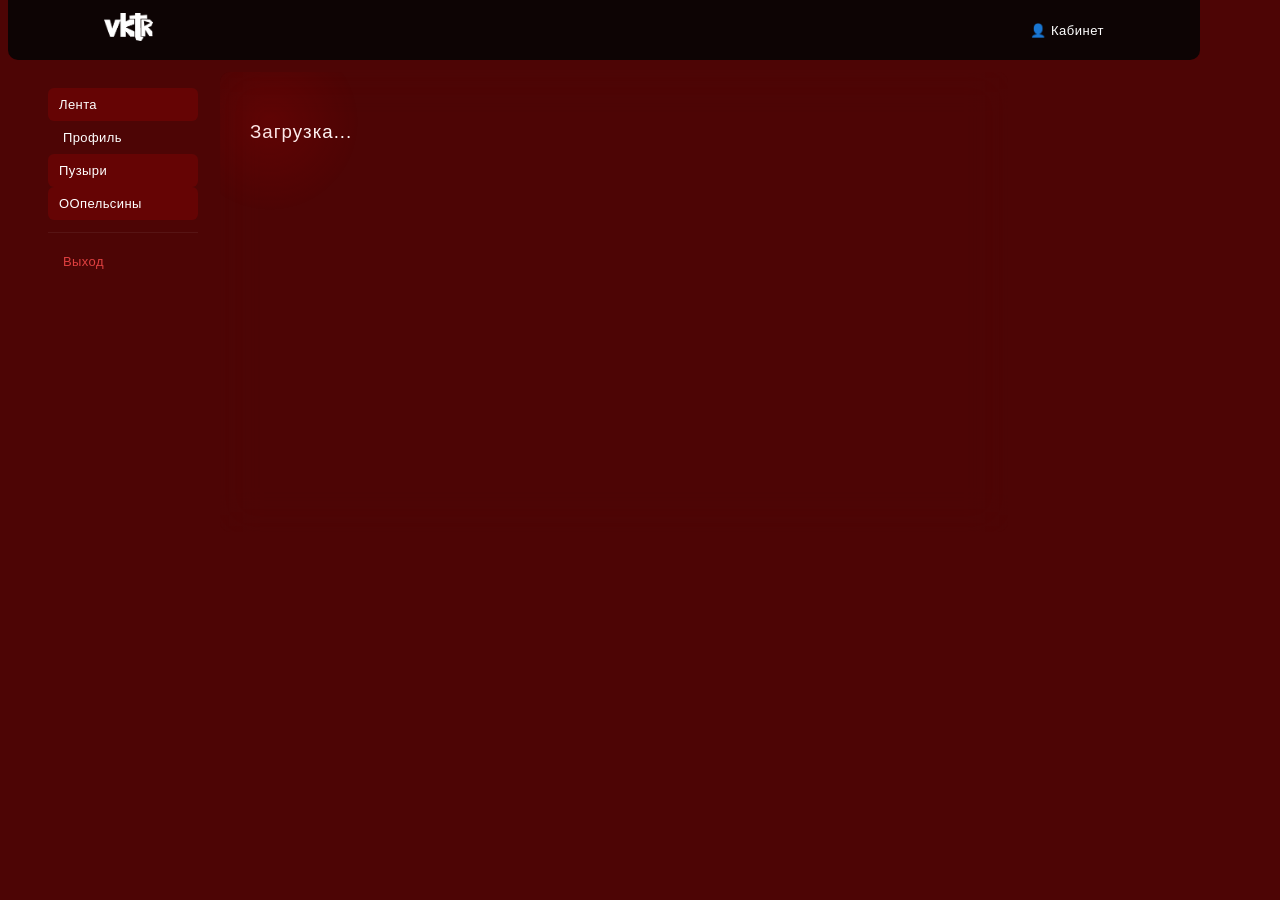
<file: feed.html>
<!DOCTYPE html>
<html lang="ru">
<head>
    <meta charset="UTF-8">
    <meta name="viewport" content="width=device-width, initial-scale=1.0">
    <title>VKTR | Portal</title>
    <link rel="stylesheet" href="/style.css">
</head>
<body>

<header>
    <div class="h-content">
        <div class="h-left">
            <div class="logo-wrap">
                <img src="WhiteLogoVKTR.png" alt="VKTR" class="logo-img" onclick="location.href='feed.html'" onerror="this.style.display='none'">
            </div>
        </div>
        <div class="h-right">
            <a class="h-icon" onclick="location.href='profile.html'">👤 Кабинет</a>
        </div>
    </div>
</header>

<div class="container">
    <nav>
        <ul id="nav-menu">
            <li id="nav-feed" class="active" onclick="changeTab('feed')">Лента</li>
            <li id="nav-profile" onclick="changeTab('profile')">Профиль</li>
            <li id="nav-feed" class="active" onclick="changeTab('feed')">Пузыри</li>
            <li id="nav-feed" class="active" onclick="changeTab('feed')">ООпельсины</li>
            <div class="nav-divider"></div>
            <li style="color:#e04040" onclick="logout()">Выход</li>
        </ul>
    </nav>
    <main id="content">
        <h3 style="color:var(--text-muted); font-weight:300; letter-spacing:1px;">Загрузка...</h3>
    </main>
</div>

<script type="module">
    import { initializeApp } from "https://www.gstatic.com/firebasejs/10.7.1/firebase-app.js";
    import { getAuth, onAuthStateChanged } from "https://www.gstatic.com/firebasejs/10.7.1/firebase-auth.js";

    const app = initializeApp({
        apiKey: "AIzaSyAvEL6OJH-Qheb8EISsY-jirt_Z8TLUoEU",
        authDomain: "vktrserver.firebaseapp.com",
        projectId: "vktrserver",
        appId: "1:305612049380:web:c0d6decb5d2448ad5195f1"
    });
    const auth = getAuth(app);

    const MY_ID = "00001488";
    const IS_MAINTENANCE = false;

    window.generateUserID = (email) => {
        if (email === 'viktorhridin24@gmail.com') return "00001488";
        let newID;
        do {
            newID = Math.floor(10000000 + Math.random() * 90000000).toString();
        } while (newID.includes("67"));
        return newID;
    };

    onAuthStateChanged(auth, (user) => {
        const isBypass = localStorage.getItem('vktr_auth_bypass') === "true" || !user;
        if (user || isBypass) {
            window.currentUserEmail = user ? user.email : 'viktorhridin24@gmail.com';
            let userID = localStorage.getItem('vktr_user_id') || window.generateUserID(window.currentUserEmail);
            localStorage.setItem('vktr_user_id', userID);
            localStorage.setItem('vktr_auth_bypass', 'true');

            if (IS_MAINTENANCE && userID !== MY_ID) {
                window.location.href = 'maintenance.html';
                return;
            }

            window.changeTab('feed');
        } else {
            window.location.href = "login.html";
        }
    });

    /* ── Баланс пузырей (заглушка, замени на реальный Firestore) ── */
    window.getBubbleBalance = () => {
        return parseInt(localStorage.getItem('vktr_bubbles') || '0');
    };

    /* ── Услуги ── */
    const SERVICES = [
        {
            id: 'OMA0001',
            name: '???',
            desc: '???',
            price: 50
        },
        {
            id: 'OMA0002',
            name: 'памидор',
            desc: 'Фирменный товар Maxim Shpaklevka',
            price: 200
        }
                {
            id: 'OMA003',
            name: 'Арбузы в реке',
            desc: 'Предложенный товар',
            price: 164
        }
    ];

    window.renderFeed = () => {
        const balance = window.getBubbleBalance();

        const banner = `
        <div class="eurovision-banner">
            <div style="max-width: 60%; text-align: left;">
                <h3 style="margin: 0 0 10px 0; font-size: 20px; font-family: 'Jost', sans-serif; font-weight:600;">Скоро будет Цитрусовые Скидки!</h3>
                <p style="margin: 0 0 18px 0; font-size: 13px; color: #fff; line-height: 1.4; opacity: 0.9;">А именно, ООпельсины и Ультриматиум. ООпельсины — это счёт, созданный специально для участников vktr team и других активных пользователей, будьте первыми!</p>
                <button onclick="changeTab('profile')" style="background: white; color: #e60000; border: none; padding: 10px 18px; border-radius: 4px; font-weight: bold; cursor: pointer; font-size: 13px; font-family:'Jost', sans-serif; transition: 0.2s;">Погнали!</button>
            </div>
            <div style="max-width: 35%;">
                <img src="oopelsinyvktr.png" alt="Citrusing, ya!" style="width: 100%; border-radius: 6px; box-shadow: 0 4px 15px rgba(0,0,0,0.5);">
            </div>
        </div>`;

        const serviceCards = SERVICES.map(s => `
        <div class="service-card" onclick="handleBuy('${s.id}')">
            ${s.badge ? `<div class="service-badge">${s.badge}</div>` : ''}
            <div class="service-emoji">${s.emoji}</div>
            <div class="service-name">${s.name}</div>
            <div class="service-desc">${s.desc}</div>
            <div class="service-footer">
                <div class="service-price">
                    <span class="bubble-coin">🫧</span>
                    <span>${s.price}</span>
                    <span class="price-muted">пузырей</span>
                </div>
                <button class="btn-buy" onclick="event.stopPropagation(); handleBuy('${s.id}')">Купить</button>
            </div>
        </div>`).join('');

        document.getElementById('content').innerHTML = `
            ${banner}
            <div class="services-header">
                <div class="services-title">Лента услуг</div>
                <div class="bubble-balance">
                    <span class="bubble-icon">🫧</span>
                    <span>Баланс:</span>
                    <span class="amount">${balance}</span>
                    <span style="color:var(--text-muted)">пузырей</span>
                </div>
            </div>
            <div class="services-grid">
                ${serviceCards}
            </div>
        `;
    };

    window.handleBuy = (serviceId) => {
        const service = SERVICES.find(s => s.id === serviceId);
        if (!service) return;
        const balance = window.getBubbleBalance();
        if (balance < service.price) {
            alert(`Недостаточно пузырей! Нужно: ${service.price} 🫧, у тебя: ${balance} 🫧`);
            return;
        }
        if (confirm(`Купить «${service.name}» за ${service.price} 🫧 пузырей?`)) {
            localStorage.setItem('vktr_bubbles', balance - service.price);
            alert(`✅ Куплено: ${service.name}! Ожидай подтверждения от команды.`);
            window.renderFeed();
        }
    };

    window.changeTab = (tab) => {
        document.querySelectorAll('nav li').forEach(el => el.classList.remove('active'));
        if (tab === 'feed') {
            document.getElementById('nav-feed').classList.add('active');
            window.renderFeed();
        } else {
            document.getElementById('nav-profile').classList.add('active');
            document.getElementById('content').innerHTML = '<h2 style="color:#fff;">Профиль</h2>';
        }
    };

    window.logout = () => {
        localStorage.removeItem('vktr_auth_bypass');
        window.location.href = 'login.html';
    };
</script>

</body>
</html>
</file>
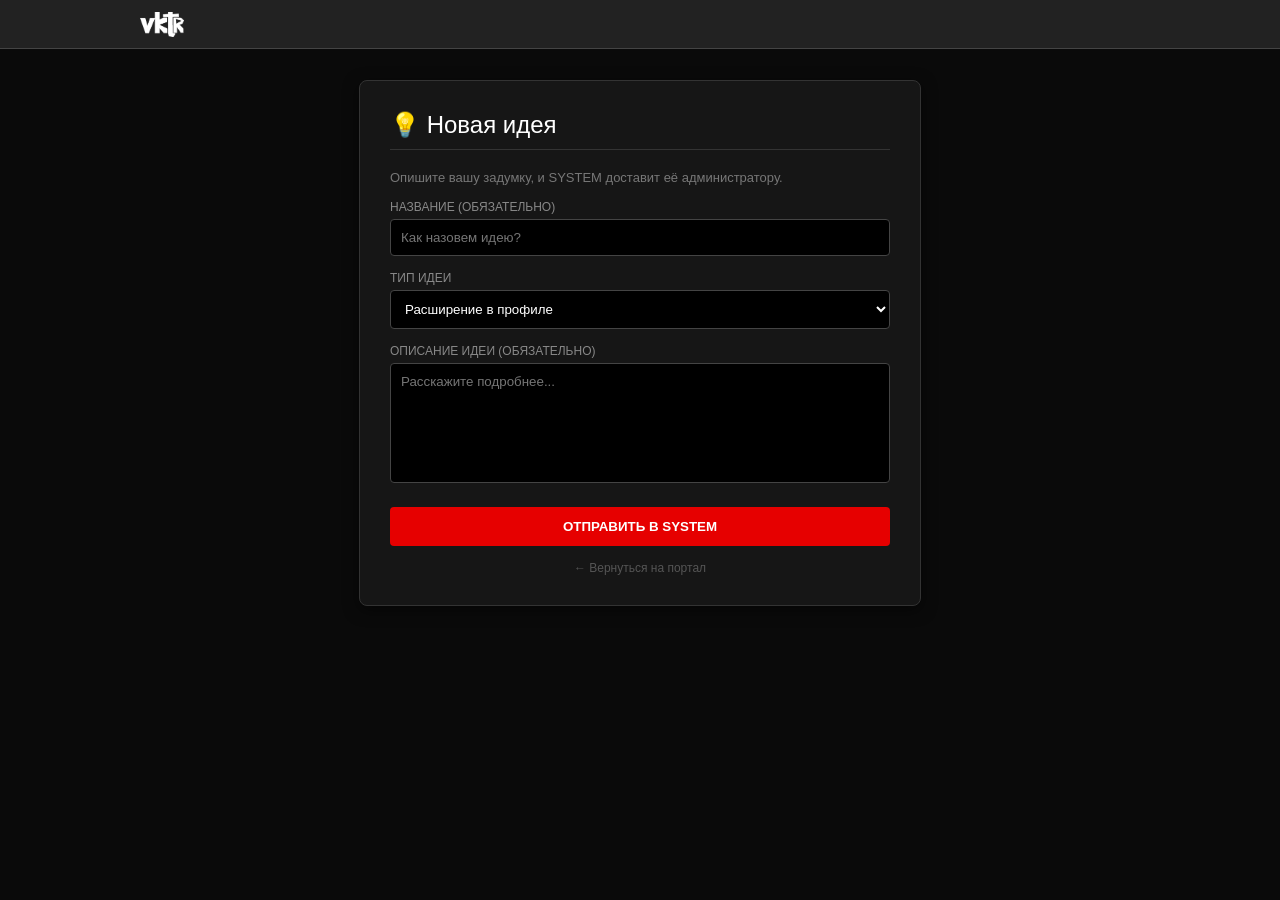
<file: idea.html>
<!DOCTYPE html>
<html lang="ru">
<head>
    <meta charset="UTF-8">
    <meta name="viewport" content="width=device-width, initial-scale=1.0">
    <title>VKTR | Предложить идею</title>
    <style>
        :root { --accent: #e60000; --bg: #0a0a0a; --card: #161616; --header-bg: #222; }
        body { background: var(--bg); color: white; font-family: tahoma, sans-serif; margin: 0; display: flex; flex-direction: column; align-items: center; }
        
        header { width: 100%; height: 48px; background: var(--header-bg); border-bottom: 1px solid #444; display: flex; justify-content: center; position: fixed; top: 0; z-index: 100; }
        .h-content { width: 1000px; display: flex; align-items: center; padding: 0 15px; }
        .logo-img { height: 25px; cursor: pointer; }

        .main-container { width: 500px; margin-top: 80px; background: var(--card); border: 1px solid #333; padding: 30px; border-radius: 8px; box-shadow: 0 4px 15px rgba(0,0,0,0.5); }
        
        h2 { margin-top: 0; font-weight: normal; border-bottom: 1px solid #333; padding-bottom: 10px; }
        label { display: block; margin-top: 15px; font-size: 12px; color: #888; text-transform: uppercase; }
        
        input, textarea, select {
            width: 100%; padding: 10px; background: #000; border: 1px solid #444; 
            color: white; border-radius: 4px; margin-top: 5px; box-sizing: border-box; font-family: inherit;
        }
        textarea { height: 120px; resize: none; }
        
        .btn-send { 
            background: var(--accent); color: white; border: none; padding: 12px; 
            width: 100%; border-radius: 4px; cursor: pointer; font-weight: bold; margin-top: 20px; transition: 0.2s;
        }
        .btn-send:hover { background: #ff0000; }
        
        .back-link { display: block; text-align: center; margin-top: 15px; color: #555; text-decoration: none; font-size: 12px; }
        .back-link:hover { color: #888; }
    </style>
</head>
<body>

<header>
    <div class="h-content">
        <img src="WhiteLogoVKTR.png" class="logo-img" onclick="location.href='feed.html'">
    </div>
</header>

<div class="main-container">
    <h2>💡 Новая идея</h2>
    <p style="font-size: 13px; color: #777;">Опишите вашу задумку, и SYSTEM доставит её администратору.</p>

    <form id="ideaForm">
        <label>Название (ОБЯЗАТЕЛЬНО)</label>
        <input type="text" id="title" placeholder="Как назовем идею?" required>

        <label>Тип идеи</label>
        <select id="category">
            <option value="profile">Расширение в профиле</option>
            <option value="services">Новые услуги</option>
            <option value="design">Новый дизайн</option>
            <option value="other">Свой ответ</option>
        </select>

        <label>Описание идеи (ОБЯЗАТЕЛЬНО)</label>
        <textarea id="description" placeholder="Расскажите подробнее..." required></textarea>

        <button type="submit" class="btn-send">ОТПРАВИТЬ В SYSTEM</button>
    </form>

    <a href="feed.html" class="back-link">← Вернуться на портал</a>
</div>

<script>
    document.getElementById('ideaForm').onsubmit = function(e) {
        e.preventDefault();
        
        const idea = {
            title: document.getElementById('title').value,
            category: document.getElementById('category').value,
            description: document.getElementById('description').value,
            status: "pending"
        };

        // Здесь будет логика отправки в Firebase, чтобы тебе пришло уведомление
        console.log("SYSTEM: Получена новая идея!", idea);
        
        alert("Идея успешно отправлена! SYSTEM уведомит вас о решении администратора.");
        location.href = 'feed.html';
    };
</script>

</body>
</html>
</file>
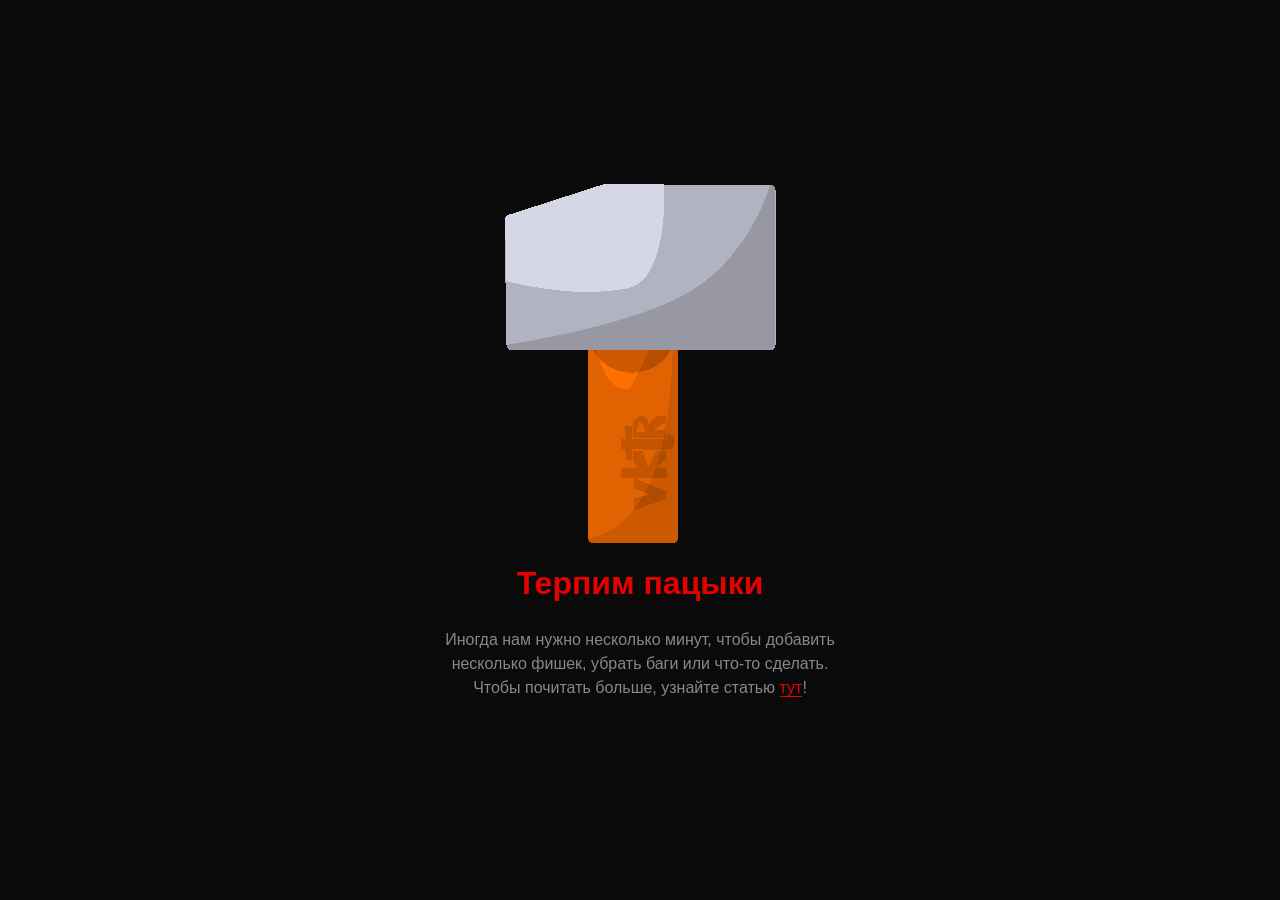
<file: maintenance.html>
<!DOCTYPE html>
<html lang="ru">
<head>
    <meta charset="UTF-8">
    <title>VKTR | Тех. работы</title>
    <style>
        body { 
            background: #0a0a0a; color: white; font-family: tahoma, sans-serif; 
            display: flex; flex-direction: column; align-items: center; justify-content: center; 
            height: 100vh; margin: 0; text-align: center; 
        }
        .hammer-icon { font-size: 80px; margin-bottom: 20px; }
        h1 { color: #e60000; font-size: 32px; margin-bottom: 10px; }
        p { color: #888; max-width: 400px; line-height: 1.5; }
        .link { color: #e60000; text-decoration: none; border-bottom: 1px solid #e60000; }
        .link:hover { color: #ff3333; }
    </style>
</head>
<body>
    <img src="Maintenancevktr.png" alt="Молот">
    <h1>Терпим пацыки</h1>
    <p>Иногда нам нужно несколько минут, чтобы добавить несколько фишек, убрать баги или что-то сделать. Чтобы почитать больше, узнайте статью <a href="https://telegra.ph/vktr---Statya-o-teh-pereryve-05-06" class="link">тут</a>!</p>
</body>
</html>
</file>
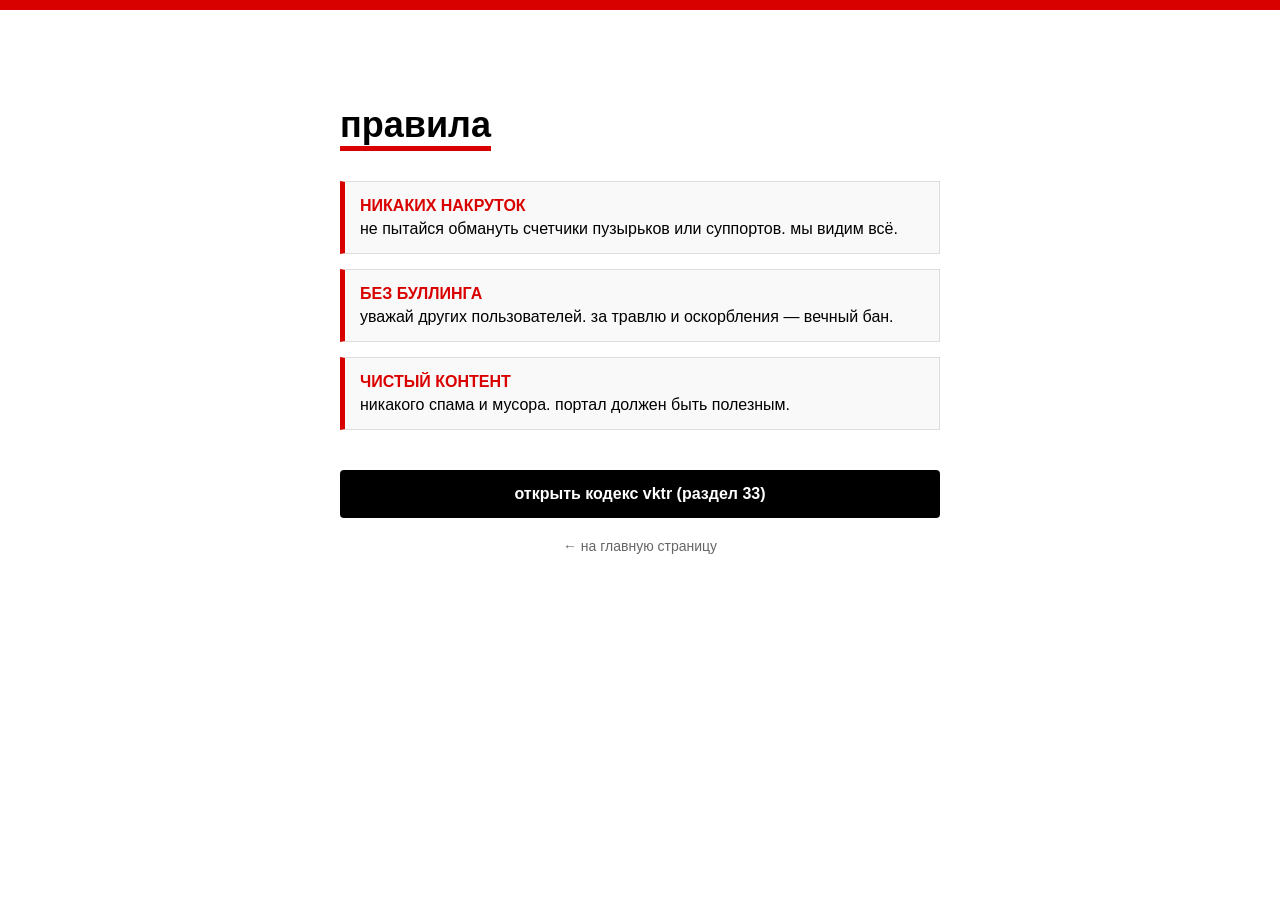
<file: rules.html>
<!DOCTYPE html>
<html>
<head>
    <meta charset="UTF-8">
    <title>vktr — правила</title>
    <style>
        body {
            background: #fff; /* Чистый белый фон */
            color: #000;
            font-family: sans-serif;
            margin: 0;
            padding: 0;
        }

        .top-bar {
            background: #d90000; /* Насыщенный красный */
            height: 10px;
            width: 100%;
        }

        .container {
            max-width: 600px;
            margin: 50px auto;
            padding: 20px;
        }

        h1 {
            font-size: 36px;
            text-transform: lowercase;
            border-bottom: 5px solid #d90000;
            display: inline-block;
            margin-bottom: 30px;
        }

        .rule-card {
            background: #f9f9f9;
            border: 1px solid #ddd;
            padding: 15px;
            margin-bottom: 15px;
            border-left: 5px solid #d90000;
        }

        .rule-card b {
            color: #d90000;
            text-transform: uppercase;
            display: block;
            margin-bottom: 5px;
        }

        /* Та самая кнопка кодекса */
        .codex-btn {
            display: block;
            background: #000;
            color: #fff;
            text-align: center;
            padding: 15px;
            text-decoration: none;
            font-weight: bold;
            margin-top: 40px;
            border-radius: 4px;
            transition: 0.3s;
        }

        .codex-btn:hover {
            background: #d90000;
        }

        .back-home {
            display: block;
            text-align: center;
            margin-top: 20px;
            color: #666;
            text-decoration: none;
            font-size: 14px;
        }
    </style>
</head>
<body>

    <div class="top-bar"></div>

    <div class="container">
        <h1>правила</h1>

        <div class="rule-card">
            <b>никаких накруток</b>
            не пытайся обмануть счетчики пузырьков или суппортов. мы видим всё.
        </div>

        <div class="rule-card">
            <b>без буллинга</b>
            уважай других пользователей. за травлю и оскорбления — вечный бан.
        </div>

        <div class="rule-card">
            <b>чистый контент</b>
            никакого спама и мусора. портал должен быть полезным.
        </div>

        <a href="codex.html" class="codex-btn">открыть кодекс vktr (раздел 33)</a>

        <a href="index.html" class="back-home">← на главную страницу</a>
    </div>

</body>
</html>
</file>
<file: style.css>
body {
  background-color: #4d0505;
    color: #fff;
    font-family: 'Jost', tahoma, sans-serif;
}

header {
    position: fixed;
    top: 0;
    width: 90%;
    height: 20px;
    background: #0d0404;
    color: #fff;
    display: flex;
    justify-content: center;
    z-index: 1000;
    padding: 20px;
    border-radius: 0px 0px 10px 10px;
    overflow: hidden; /* Исправляет проблему со скроллом */
}

.h-content {
    width: 1000px;
    display: flex;
    align-items: center;
    justify-content: space-between;
    padding: 0 20px;
}

.h-left { display: flex; align-items: center; gap: 20px; }

.logo-img { height: 28px; cursor: pointer; filter: brightness(1.05); }

.logo-wrap { position: relative; padding-bottom: 3px; }

.logo-wrap::after {
    content: '';
    position: absolute;
    bottom: 0; left: 0;
    width: 100%; height: 2px;
    background: linear-gradient(90deg, var(--accent), transparent);
    border-radius: 2px;
}

.logo-text {
    font-family: 'Bebas Neue', tahoma, sans-serif;
    font-size: 26px;
    letter-spacing: 4px;
    color: #fff;
    cursor: pointer;
}
.logo-text span { color: var(--accent); }

.h-right { display: flex; align-items: center; gap: 20px; }

.h-icon {
    cursor: pointer;
    color: var(--text-muted);
    transition: color 0.25s;
    font-size: 13px;
    letter-spacing: 0.5px;
    font-weight: 500;
    text-decoration: none;
    background: none;
    border: none;
    font-family: 'Jost', sans-serif;
}

.h-icon:hover { color: var(--text); }

.container {
    width: 1000px;
    margin-top: 72px;
    display: flex;
    gap: 22px;
    position: relative;
    z-index: 1;
    padding: 0 0 40px 0;
}

nav { width: 190px; flex-shrink: 0; }

nav ul { list-style: none; }

nav li {
    padding: 9px 13px;
    color: var(--text-muted);
    cursor: pointer;
    font-size: 13px;
    letter-spacing: 0.4px;
    font-weight: 400;
    border-radius: 6px;
    transition: background 0.2s, color 0.2s;
    border-left: 2px solid transparent;
}

nav li:hover { background: rgba(255,255,255,0.05); color: var(--text); }

nav li.active {
    color: #fff;
    background: rgba(230,0,0,0.15);
    border-left: 2px solid var(--accent);
    padding-left: 11px;
}

.nav-divider { height: 1px; background: rgba(255,255,255,0.06); margin: 12px 0; }

main {
    flex-grow: 1;
    background: var(--card);
    border: 1px solid var(--card-border);
    padding: 30px;
    border-radius: 10px;
    min-height: 400px;
    backdrop-filter: blur(18px);
    position: relative;
    overflow: hidden;
}

main::before {
    content: '';
    position: absolute;
    top: -40px; left: -40px;
    width: 180px; height: 180px;
    background: radial-gradient(circle, rgba(230,0,0,0.12) 0%, transparent 70%);
    pointer-events: none;
}

.vktr-avatar-wrapper {
    position: relative;
    width: 140px; height: 140px;
    background: #1a1a1a;
    overflow: hidden;
    border-radius: 0;
    flex-shrink: 0;
}

.vktr-avatar-wrapper.editable { cursor: pointer; }
.vktr-avatar-wrapper.editable:hover { border-color: var(--accent); }

#main-ava { width: 100%; height: 100%; object-fit: cover; display: block; }

.upload-overlay {
    position: absolute;
    bottom: 0; left: 0;
    width: 100%; height: 38px;
    background: rgba(0,0,0,0.75);
    display: flex;
    align-items: center;
    justify-content: center;
    opacity: 0;
    transition: opacity 0.25s;
    font-size: 11px;
    color: var(--text-muted);
    letter-spacing: 0.5px;
}

.vktr-avatar-wrapper.editable:hover .upload-overlay { opacity: 1; }

.profile-name {
    font-family: 'Bebas Neue', tahoma, sans-serif;
    font-size: 34px;
    letter-spacing: 2px;
    line-height: 1;
    margin: 0 0 4px;
    color: #fff;
}

.profile-id { font-size: 12px; color: var(--text-muted); letter-spacing: 1px; margin: 0 0 14px; font-weight: 300; }

.admin-badge {
    display: inline-flex;
    align-items: center;
    gap: 5px;
    background: rgba(230,0,0,0.15);
    border: 1px solid rgba(230,0,0,0.35);
    color: #ff6666;
    font-size: 11px;
    font-weight: 600;
    letter-spacing: 1.5px;
    padding: 3px 10px;
    border-radius: 20px;
    text-transform: uppercase;
    margin-left: 10px;
    vertical-align: middle;
}

.status-bubble {
    display: inline-flex;
    align-items: center;
    gap: 8px;
    background: rgba(255,255,255,0.04);
    border: 1px solid rgba(255,255,255,0.1);
    padding: 8px 16px;
    border-radius: 20px;
    font-size: 13px;
    color: var(--text-muted);
    transition: border-color 0.25s, color 0.25s;
}

.status-bubble.editable { cursor: pointer; }
.status-bubble.editable:hover { border-color: rgba(230,0,0,0.4); color: var(--text); }

.status-dot {
    width: 7px; height: 7px;
    border-radius: 50%;
    background: var(--accent-light);
    animation: pulse 2s infinite;
    flex-shrink: 0;
}

@keyframes pulse {
    0%, 100% { opacity: 1; transform: scale(1); }
    50% { opacity: 0.6; transform: scale(0.8); }
}

.btn-save, .btn-cancel {
    padding: 10px 22px;
    border-radius: 20px 0 20px 0;
    cursor: pointer;
    font-family: 'Jost', sans-serif;
    font-size: 13px;
    transition: background 0.2s, transform 0.2s; 
    transform: skew(6deg);
    border: none;
}

.btn-save { background: var(--accent); color: white; font-weight: 600; letter-spacing: 0.5px; }
.btn-save:hover { background: var(--accent-light); transform: skew(6deg) scale(1.05); }

.btn-cancel {
    background: rgba(255, 255, 255, 0.06);
    color: var(--text-muted);
    border: 1px solid rgba(255, 255, 255, 0.1);
    margin-left: 8px;
}
.btn-cancel:hover { background: rgba(255, 255, 255, 0.1); transform: skew(6deg) scale(1.05); }

#file-input, #music-upload { display: none; }
</file>
